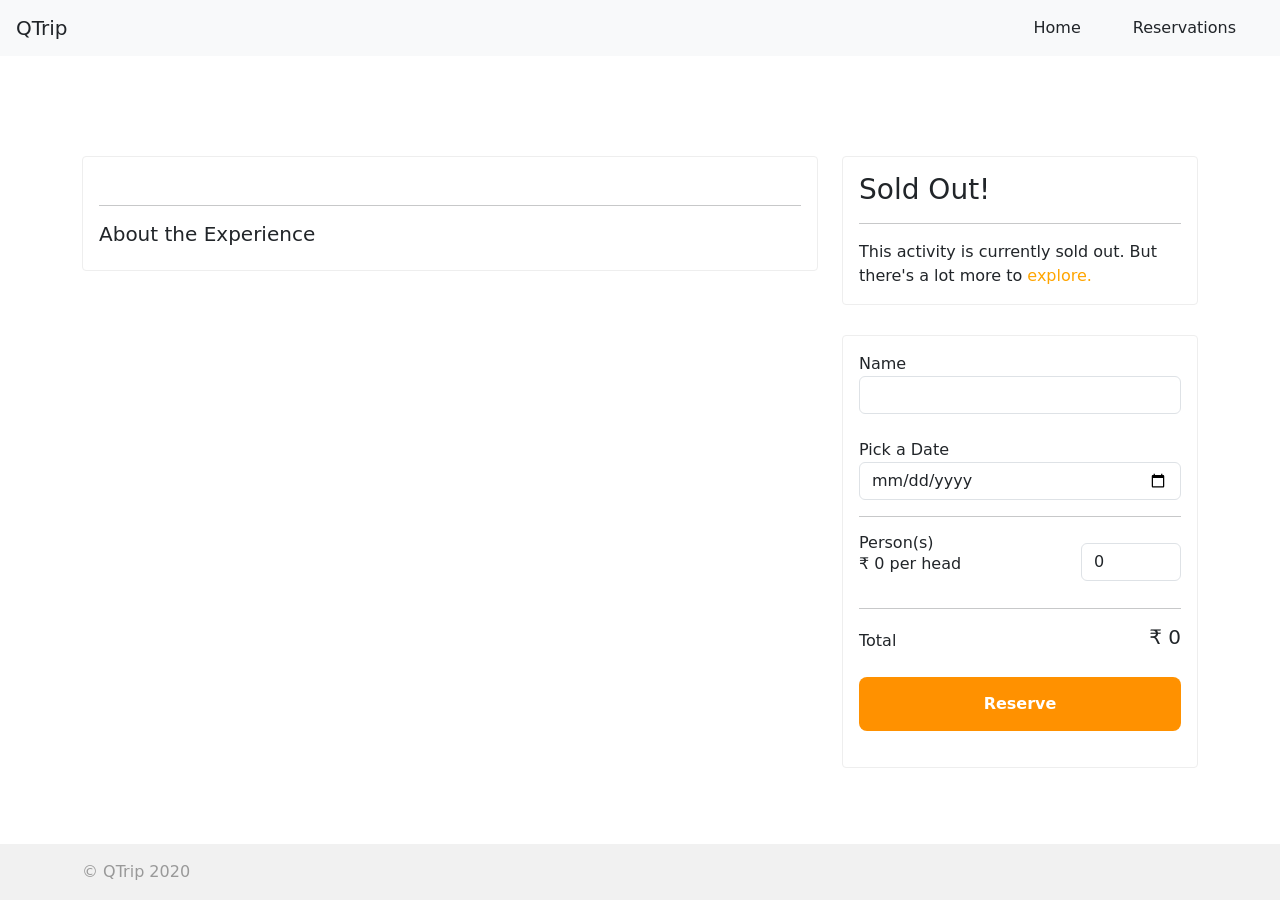
<file: frontend/pages/adventures/detail/index.html>
<!DOCTYPE html>
<html lang="en">

<head>
    <meta charset="UTF-8" />
    <meta name="viewport" content="width=device-width, initial-scale=1.0" />
    <title>QTrip adventures</title>
    <link rel="stylesheet" href="../../../css/styles.css" />
    <link href="https://cdn.jsdelivr.net/npm/bootstrap@5.0.2/dist/css/bootstrap.min.css" rel="stylesheet"
        integrity="sha384-EVSTQN3/azprG1Anm3QDgpJLIm9Nao0Yz1ztcQTwFspd3yD65VohhpuuCOmLASjC" crossorigin="anonymous">
</head>

<body>
    <nav class="navbar navbar-expand-lg navbar-light bg-light ps-3">
        <a class="navbar-brand" href="../../../">QTrip</a>
        <button class="navbar-toggler" type="button" data-bs-toggle="collapse" data-bs-target="#navbarNavDropdown"
            aria-controls="navbarNavDropdown" aria-expanded="false" aria-label="Toggle navigation">
            <span class="navbar-toggler-icon"></span>
        </button>
        <div class="collapse navbar-collapse" id="navbarNavDropdown">
            <ul class="navbar-nav d-flex justify-content-end w-100">
                <li class="nav-item active">
                    <a class="nav-link" href="../../../">Home</a>
                </li>
                <li class="nav-item">
                    <a class="nav-link" href="../reservations/">Reservations</a>
                </li>
            </ul>
        </div>
    </nav>
    <div class="container">
        <div class="content">
            <div class="alert alert-success" id="reserved-banner">
                Greetings! Reservation for this adventure is successful. (Click
                <a href="../reservations/"><strong>here</strong></a>
                to view your reservations)
            </div>
            <div class="row">
                <div class="col-lg-8">
                    <div class="adventure-detail-card mb-3">
                        <div>
                            <h1 id="adventure-name"></h1>
                            <p style="font-size: 20px; color: #999" id="adventure-subtitle"></p>
                        </div>
                        <div class="row mb-3" id="photo-gallery"></div>
                            
                        <hr />
                        <h5>About the Experience</h5>
                        <div id="adventure-content"></div>
                    </div>
                </div>
                <div class="col-lg-4">
                    <div class="">
                        <div id="reservation-panel-sold-out">
                            <h3>Sold Out!</h3>
                            <hr />
                            This activity is currently sold out. But there's a lot more to
                            <a href="../../../" style="color: orange !important">explore.</a>
                        </div>
                        <div id="reservation-panel-available">
                            <form id="myForm" action="" method="">
                                <label>Name</label>
                                <input type="text" class="form-control" name="name" required />
                                <br />
                                <label>Pick a Date</label>
                                <input type="date" class="form-control" name="date" required />
                                <hr />
                                <div class=" d-flex align-items-center justify-content-between">
                                    <div>
                                        <h6 class="m-0">Person(s)</h6>
                                        <p class="m-0" style="font-size: 16px; color: #999">
                                        <div class="d-inline">₹</div>
                                        <div class="d-inline" id="reservation-person-cost">0</div> per head
                                        </p>
                                    </div>
                                    <div>
                                        <input type="number" class="form-control" min="1" max="10" value="0"
                                            name="person" required onkeyup="onPersonsChange(event)"
                                            style="width: 100px" />
                                    </div>
                                </div>
                                <hr />
                                <div class="d-flex align-items-center justify-content-between">
                                    <div>
                                        <h6 class="m-0">Total</h6>
                                    </div>
                                    <div>
                                        <h5>
                                            ₹
                                            <div class="d-inline" id="reservation-cost">0</div>
                                        </h5>
                                    </div>
                                </div>
                                <button class="reserve-button" type="submit">Reserve</button>
                            </form>
                        </div>
                    </div>
                </div>
            </div>
        </div>
    </div>
    <footer>
        <div class="container">© QTrip 2020</div>
    </footer>

    <!-- Bootstrap script -->
    <script src="https://cdn.jsdelivr.net/npm/bootstrap@5.0.2/dist/js/bootstrap.bundle.min.js"
        integrity="sha384-MrcW6ZMFYlzcLA8Nl+NtUVF0sA7MsXsP1UyJoMp4YLEuNSfAP+JcXn/tWtIaxVXM"
        crossorigin="anonymous"></script>

    <script type="module">
        import {
            getAdventureIdFromURL,
            fetchAdventureDetails,
            addAdventureDetailsToDOM,
            addBootstrapPhotoGallery,
            conditionalRenderingOfReservationPanel,
            captureFormSubmit,
            calculateReservationCostAndUpdateDOM,
            showBannerIfAlreadyReserved,
        } from "../../../modules/adventure_details_page.js";
        (async function () {
            let adventureId = await getAdventureIdFromURL(window.location.search);
            let adventureDetails = await fetchAdventureDetails(adventureId);
            addAdventureDetailsToDOM(adventureDetails);
            addBootstrapPhotoGallery(adventureDetails.images);
            conditionalRenderingOfReservationPanel(adventureDetails);
            captureFormSubmit(adventureDetails);
            showBannerIfAlreadyReserved(adventureDetails);
            function onPersonsChange(event) {
                calculateReservationCostAndUpdateDOM(
                    adventureDetails,
                    event.target.value
                );
            }
            window.onPersonsChange = onPersonsChange;
        })();
    </script>
</body>

</html>
</file>
<file: frontend/css/styles.css>
* {
  margin: 0px;
  padding: 0px;
}
html,
body {
  position: relative;
}

body {
  overflow-y: auto;
  min-height: 100vh;
}
textarea:focus,
input:focus {
  outline: none;
}
a {
  color: inherit !important;
  text-decoration: none !important;
}
footer {
  background: #f1f1f1;
  width: 100%;
  padding: 16px 0px;
  color: #999;
  position: absolute;
  bottom: 0;
  /* width: 100%; */
  /* height: 2.5rem;   */
}

.banner {
  height: 500px;
  width: 100%;
  background: #999;
  margin: 20px 0px;
}

.content {
  padding: 100px 0px;
  /* display: flex;
  flex-wrap: wrap; */
}
.tile {
  position: relative;
  height: 100%;
  /* width: calc(25% - 20px); */
  /* padding: 6px; */
  border-radius: 8px;
  cursor: pointer;
  -webkit-transition: 0.2s all;
  overflow: hidden;

  display: flex;
  flex-direction: column;
  justify-content: flex-end;
  align-items: center;
}
.tile img {
  width: 100%;
  height: 100%;
  border-radius: 8px;
  -webkit-transition: 0.2s all;
  /* -webkit-filter: brightness(70%); */
}
.tile img:hover {
  -webkit-filter: brightness(50%);
  transform: scale(1.1);
}

.tile-text {
  position: absolute;
  z-index: 1;
  text-transform: uppercase;
  letter-spacing: 2px;
}
.hero-image {
  /* Use "linear-gradient" to add a darken background effect to the image (photographer.jpg). This will make the text easier to read */
  background-image: linear-gradient(rgba(0, 0, 0, 0.5), rgba(0, 0, 0, 0.5)),
    url("https://images.pexels.com/photos/2422461/pexels-photo-2422461.jpeg?cs=srgb&dl=pexels-josh-hild-2422461.jpg&fm=jpg");

  /* Set a specific height */
  height: 50vh;
  width: 100vw;
  /* Position and center the image to scale nicely on all screens */
  background-position: center;
  background-repeat: no-repeat;
  background-size: cover;
  position: relative;
}

.hero-subheading {
  font-size: 24px;
  font-weight: 100;
}
.hero-input {
  width: 80%;
  height: 50px;
  padding: 16px;
  border-radius: 8px;
  border: none;
}

.nav-link {
  margin-right: 36px;
}

/* activity page css */

.activity-card {
  color: #000;
  position: relative;
  height: 350px;
  /* width: calc(25% - 20px); */
  /* padding: 6px; */
  border: 1px solid #ddd;
  border-radius: 8px;
  cursor: pointer;
  -webkit-transition: 0.2s all;
  overflow: hidden;

  display: flex;
  flex-direction: column;
  justify-content: flex-end;
  align-items: center;
}
.activity-card img {
  width: 100%;
  height: 100%;
  /* border-radius: 8px; */
  -webkit-transition: 0.2s all;
  /* -webkit-filter: brightness(70%); */
}
.activity-card img:hover {
  -webkit-filter: brightness(50%);
  /* transform: scale(1.1); */
}

/* activity-detail page css */

.adventure-detail-card {
  border: 1px solid #eee;
  border-radius: 4px;
  padding: 16px;
  /* margin: 8px; */
}
.card-body{
  width: 100%;

}

.activity-card-image {
  height: 500px;
  width: 100%;
  cursor: pointer;
  -webkit-transition: 0.2s all;
  border-radius: 2px;
}
.activity-card-image:hover {
  -webkit-filter: brightness(50%);
}
.experience-content ul li {
  margin-left: 16px;
  padding: 0;
}
.filter-bar {
  border-top: 1px solid #999;
  border-bottom: 1px solid #999;
  padding: 20px 0px;
}

.filter-bar-tile {
  border-right: 1px solid #999;
  padding: 0px 20px;
}

.category-filter {
  border: 1px solid orange;
  border-radius: 20px;
  padding: 5px 20px;
  margin: 10px 10px 10px 0px;
}
.category-banner {
  position: absolute;
  /* height: 50px; */
  padding: 5px 10px;
  box-shadow: 2px 1px 10px 1px rgba(0, 0, 0, 0.3);
  /*
  box-shadow: 0px 9.4px 20.4px rgba(0, 0, 0, 0.13),
    0px 9.2px 20.6px rgba(0, 0, 0, 0.1); */
  min-width: 50%;
  color: #fff;
  background: rgb(255, 145, 0);
  top: 0;
  right: 0;
  z-index: 1;
  margin-top: 16px;
  margin-right: 8px;
  display: flex;
  justify-content: center;
  align-items: center;
  border-radius: 10px 0px 0px 10px;
  font-weight: bolder;
}

.reserve-button {
  width: 100%;
  border: none;
  background-color: rgb(255, 145, 0);
  color: #fff;
  font-weight: bolder;
  padding: 15px;
  margin: 20px 0px;
  border-radius: 8px;
  display: flex;
  justify-content: center;
  cursor: pointer;
}
.reserve-button:hover {
  background-color: rgb(226, 129, 1);
}
/* Chrome, Safari, Edge, Opera */
input::-webkit-outer-spin-button,
input::-webkit-inner-spin-button {
  -webkit-appearance: none;
  margin: 0;
}

/* Firefox */
input[type="number"] {
  -moz-appearance: textfield;
}
#reserved-banner {
  display: none;
}
.reservation-visit-button {
  background-color: rgb(255, 145, 0);
  color: #fff;
  display: flex;
  justify-content: center;
  align-items: center;
  text-align: center;
  padding: 10px;
  white-space: nowrap;
  border-radius: 20px;
  cursor: pointer;
}
.reservation-visit-button:hover {
  background-color: rgb(226, 129, 1);
}

#carouselExampleIndicators {
  width: 100%;
}
#reservation-panel-sold-out {
  border: solid 1px #eee;
  border-radius: 4px;
  padding: 16px;
  margin-bottom: 30px;
}
#reservation-panel-available {
  border: solid 1px #eee;
  border-radius: 4px;
  padding: 16px;
  margin-bottom: 30px;
}
</file>
